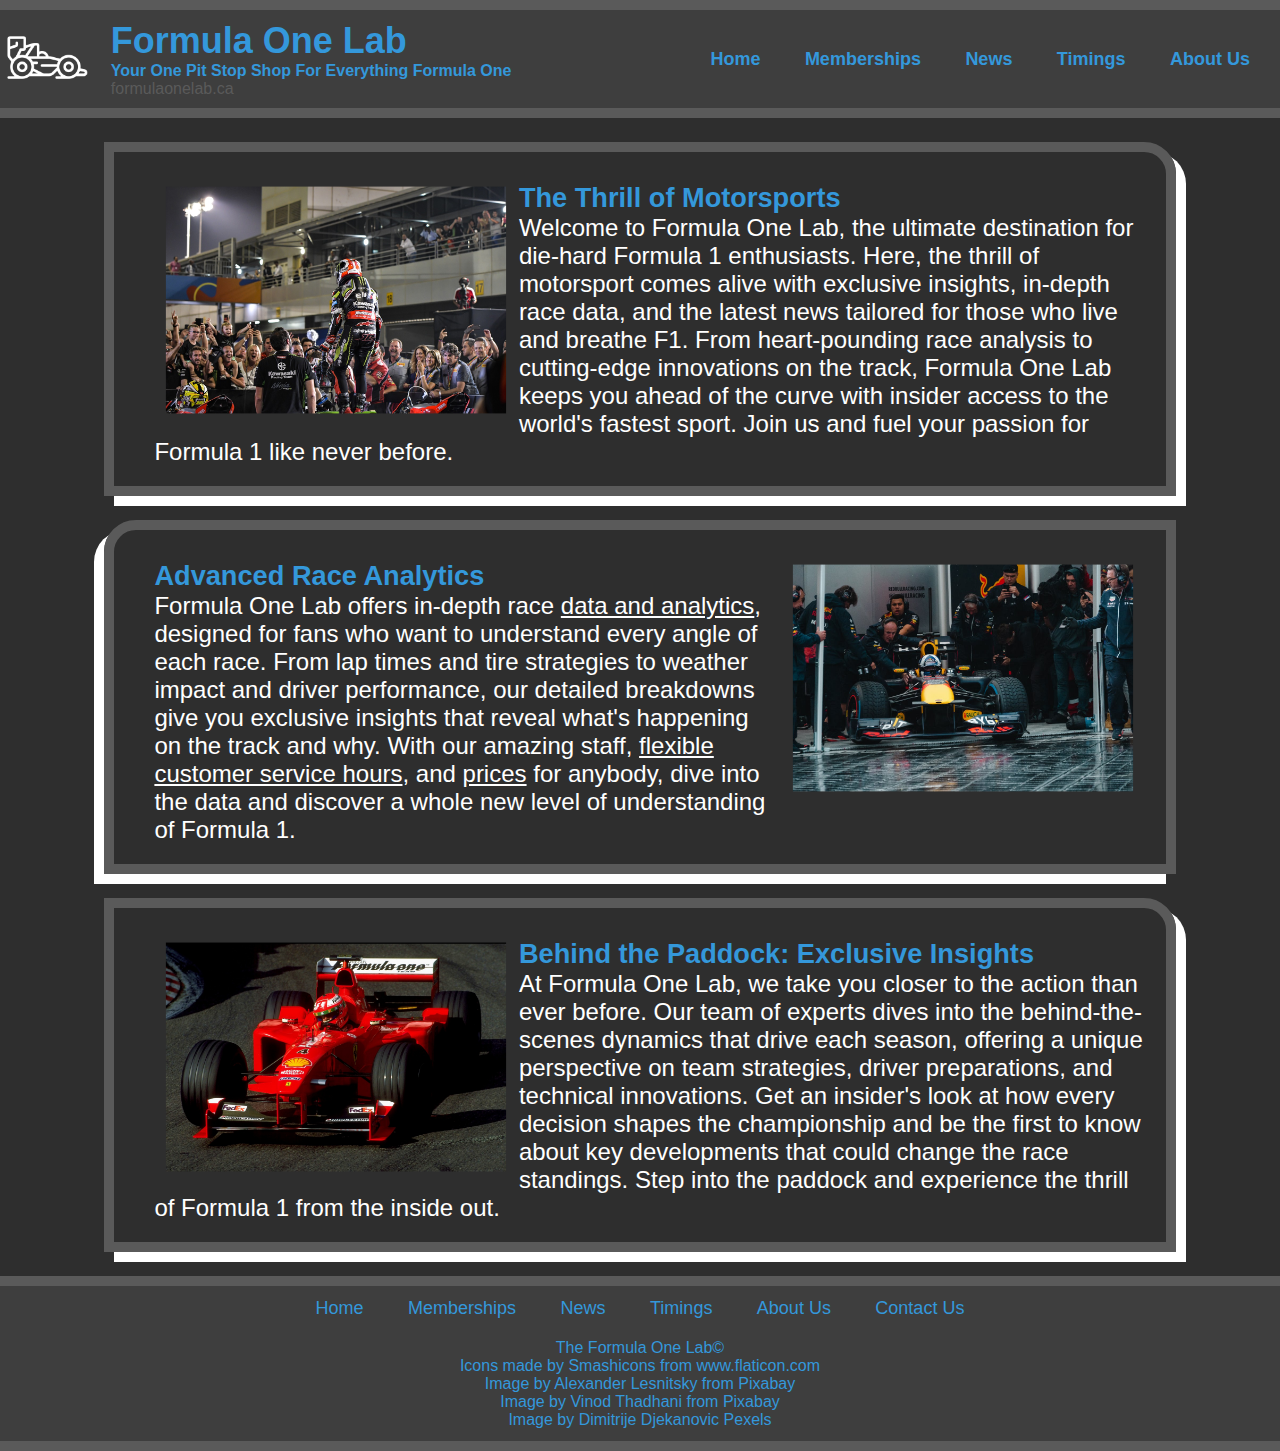
<file: index.html>
<!DOCTYPE html>
<html lang="en">

<head>
    <meta charset="UTF-8">
    <meta name="viewport" content="width=device-width, initial-scale=1.0">
    <title>Formula One Lab Home</title>
    <link rel="stylesheet" href="./styles/style.css">
    <link rel="shortcut icon" href="./images/whiteCar.png" type="image/x-icon">
</head>

<body>

    <div id="topBar">
        <img src="./images/whiteCar.png" alt="Car Logo" class="logo spin">
        <header>
            <div>
                <a href="./index.html">
                    <h1>Formula One Lab</h1>
                </a>
            </div>
            <h2>Your One Pit Stop Shop For Everything Formula One</h2>
            <a href="https://www.godaddy.com/en-ca/domainsearch/find?domainToCheck=formula+one+lab" class="godaddy" target="_blank">formulaonelab.ca</a>
        </header>
        <nav>
            <ul>
                <li><a href="./index.html">Home</a></li>
                <li class="notMobile"><a href="./memberships.html">Memberships</a></li>
                <li><a href="./news.html">News</a></li>
                <li><a href="./timings.html">Timings</a></li>
                <li class="notMobile"><a href="./aboutus.html">About Us</a></li>
            </ul>
        </nav>
    </div>
    <main>
        <section class="card accentBorder">
            <div>
                <div>
                    <img src="./images/celebration.jpg" alt="Celebration after race" class="homeImages">
                    <h3>The Thrill of Motorsports</h3>
                    <p>Welcome to Formula One Lab, the ultimate destination for die-hard Formula 1 enthusiasts. Here,
                        the thrill of motorsport comes alive with exclusive insights, in-depth race data, and the latest
                        news tailored for those who live and breathe F1. From heart-pounding race analysis to
                        cutting-edge innovations on the track, Formula One Lab keeps you ahead of the curve with insider
                        access to the world's fastest sport. Join us and fuel your passion for Formula 1 like never
                        before.</p>
                </div>
            </div>
        </section>
        <section class="card accentBorder">
            <div>

                <div>
                    <img src="./images/paddock.jpg" alt="An F1 pitwall" width="500" class="homeImages">
                    <h3>Advanced Race Analytics</h3>
                    <p>Formula One Lab offers in-depth race <a href="timings.html">data and analytics</a>, designed for
                        fans who want to understand
                        every angle of each race. From lap times and tire strategies to weather impact and driver
                        performance, our detailed breakdowns give you exclusive insights that reveal what's happening on
                        the track and why. With our amazing staff, <a href="aboutus.html">flexible customer service
                            hours</a>, and <a href="memberships.html">prices</a> for anybody, dive into the data and
                        discover a whole new level of understanding of Formula
                        1.</p>
                </div>
            </div>
        </section>
        <section class="card accentBorder">
            <div>

                <div>
                    <img src="./images/ferrari.jpg" alt="Driver getting interviewed" class="homeImages">
                    <h3>Behind the Paddock: Exclusive Insights</h3>
                    <p>At Formula One Lab, we take you closer to the action than ever before. Our team of experts dives
                        into the behind-the-scenes dynamics that drive each season, offering a unique perspective on
                        team strategies, driver preparations, and technical innovations. Get an insider's look at how
                        every decision shapes the championship and be the first to know about key developments that
                        could change the race standings. Step into the paddock and experience the thrill of Formula 1
                        from the inside out.</p>
                </div>
            </div>
        </section>
    </main>

    <div id="bottomBar">
        <footer id="footer">
            <nav>
                <ul>
                    <li><a href="./index.html">Home</a></li>
                    <li><a href="./memberships.html">Memberships</a></li>
                    <li><a href="./news.html">News</a></li>
                    <li><a href="./timings.html">Timings</a></li>
                    <li><a href="./aboutus.html">About Us</a></li>
                    <li><a href="./contactus.html">Contact Us</a></li>
                </ul>
                <div>
                    <p>The Formula One Lab&copy;</p>
                    <p>Icons made by <a href="https://www.flaticon.com/authors/smashicons" title="Smashicons">
                            Smashicons </a> from <a href="https://www.flaticon.com/"
                            title="Flaticon">www.flaticon.com</a></p>
                    <p>Image by <a
                            href="https://pixabay.com/users/alles-2597842/?utm_source=link-attribution&utm_medium=referral&utm_campaign=image&utm_content=5352901">Alexander
                            Lesnitsky</a> from <a
                            href="https://pixabay.com//?utm_source=link-attribution&utm_medium=referral&utm_campaign=image&utm_content=5352901">Pixabay</a>
                    </p>
                    <p>Image by <a
                            href="https://pixabay.com/users/leafwriter-2563007/?utm_source=link-attribution&utm_medium=referral&utm_campaign=image&utm_content=4605294">Vinod
                            Thadhani</a> from <a
                            href="https://pixabay.com//?utm_source=link-attribution&utm_medium=referral&utm_campaign=image&utm_content=4605294">Pixabay</a>
                    </p>
                    <p>Image by <a href="https://www.pexels.com/@djekanovic/">Dimitrije Djekanovic</a> <a href="https://www.pexels.com/photo/racing-team-with-their-racing-car-13857977/">Pexels</a></p>
                </div>
            </nav>

        </footer>
    </div>
</body>

</html>
</file>
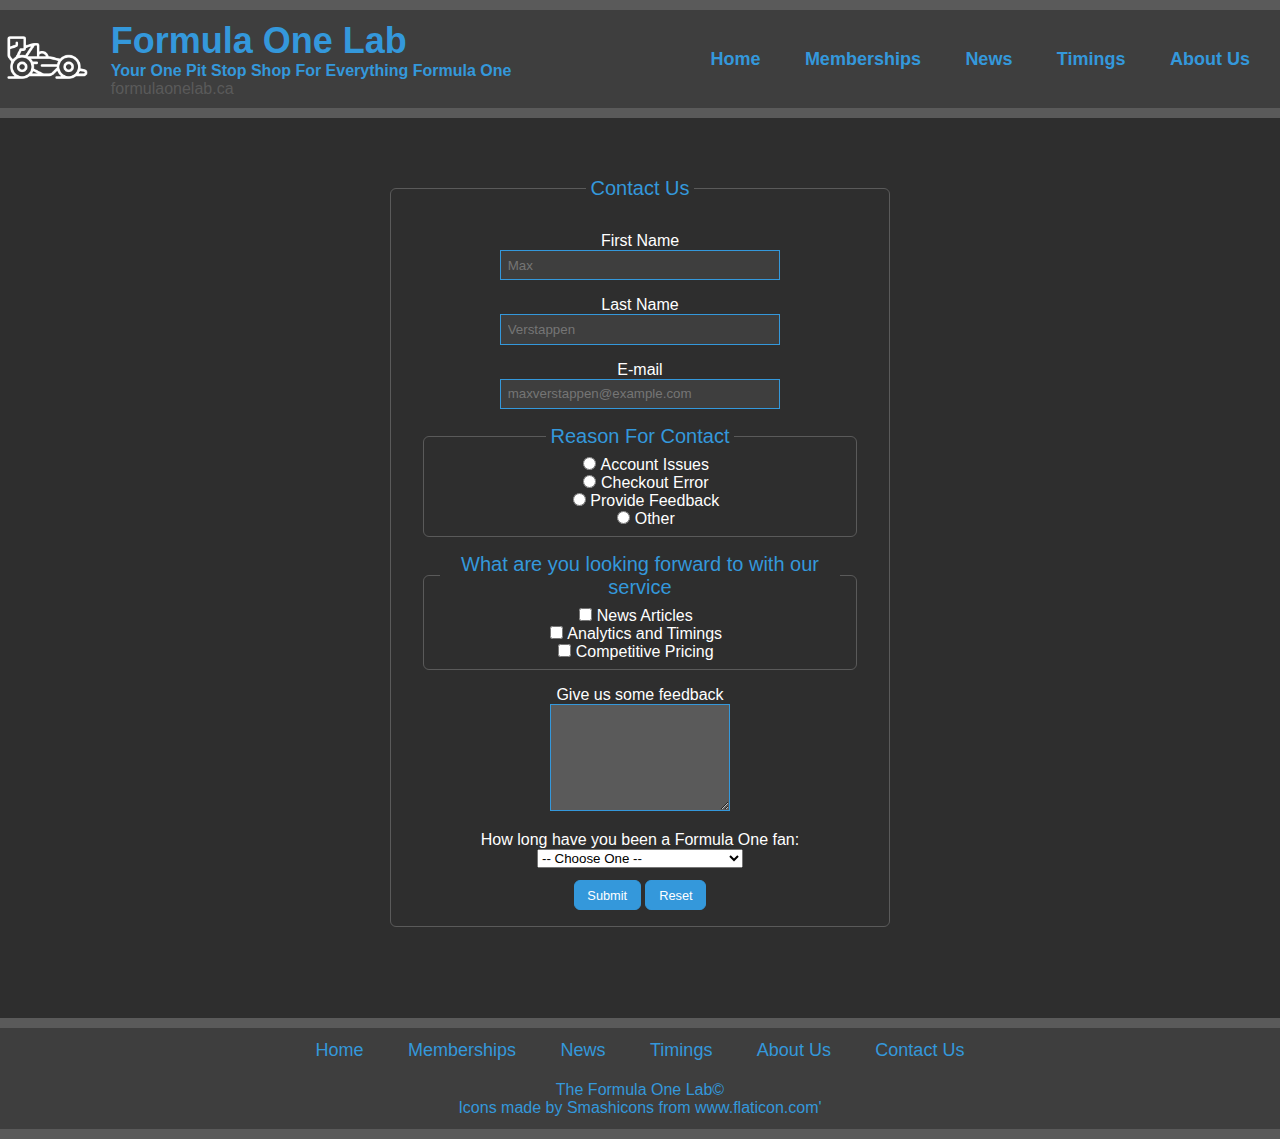
<file: contactus.html>
<!DOCTYPE html>
<html lang="en">

<head>
    <meta charset="UTF-8">
    <meta name="viewport" content="width=device-width, initial-scale=1.0">
    <title>Contact Us</title>
    <link rel="stylesheet" href="./styles/style.css">
    <link rel="shortcut icon" href="./images/whiteCar.png" type="image/x-icon">
</head>

<body>

    <div id="topBar">
        <img src="./images/whiteCar.png" alt="Car Logo" class="logo spin">
        <header>
            <div>
                <a href="./index.html">
                    <h1>Formula One Lab</h1>
                </a>
            </div>
            <h2>Your One Pit Stop Shop For Everything Formula One</h2>
            <a href="https://www.godaddy.com/en-ca/domainsearch/find?domainToCheck=formula+one+lab" class="godaddy" target="_blank">formulaonelab.ca</a>
        </header>
        <nav>
            <ul>
                <li><a href="./index.html">Home</a></li>
                <li class="notMobile"><a href="./memberships.html">Memberships</a></li>
                <li><a href="./news.html">News</a></li>
                <li><a href="./timings.html">Timings</a></li>
                <li class="notMobile"><a href="./aboutus.html">About Us</a></li>
            </ul>
        </nav>
    </div>
    <main>
        <div id="form-grid">
            <form action="#" method="get" id="form">
                <fieldset class="fieldset">
                    <legend>Contact Us</legend>
                    <div>
                        <label for="first-name">First Name</label>
                        <input type="text" id="first-name" name="first-name" placeholder="Max" required>
                    </div>
                    <div>
                        <label for="last-name">Last Name</label>
                        <input type="text" id="last-name" name="last-name" placeholder="Verstappen" required>
                    </div>
                    <div>
                        <label for="email">E-mail</label>
                        <input type="email" id="email" name="email" placeholder="maxverstappen@example.com" required>
                    </div>
                    <fieldset class="field">
                        <legend>Reason For Contact</legend>
                        <div>
                            <input type="radio" name="issue" id="account" value="1">
                            <label for="account">Account Issues</label>
                        </div>
                        <div>
                            <input type="radio" name="issue" id="payment" value="2">
                            <label for="payment">Checkout Error</label>
                        </div>
                        <div>
                            <input type="radio" name="issue" id="provide">
                            <label for="provide">Provide Feedback</label>
                        </div>
                        <div>
                            <input type="radio" name="issue" id="other" value="2">
                            <label for="other">Other</label>
                        </div>
                    </fieldset>
                    <fieldset class="field">
                        <legend>What are you looking forward to with our service</legend>
                        <div>
                            <input type="checkbox" name="service" id="news">
                            <label for="news">News Articles</label>
                        </div>
                        <div>
                            <input type="checkbox" name="service" id="analytics">
                            <label for="analytics">Analytics and Timings</label>
                        </div>
                        <div>
                            <input type="checkbox" name="service" id="pricing">
                            <label for="pricing">Competitive Pricing</label>
                        </div>
                    </fieldset>
                    <div>
                        <label for="feedback">Give us some feedback</label>
                        <textarea name="feedback" id="feedback"></textarea>
                    </div>
                    <div>
                        <label for="duration">How long have you been a Formula One fan: </label>
                        <select name="duration" id="duration">
                            <option value="0">-- Choose One --</option>
                            <option value="1">Less than 6 months</option>
                            <option value="2">Between 6 months and 2 years</option>
                            <option value="3">Between 2 and 10 years</option>
                            <option value="4">All your life</option>
                        </select>
                    </div>
                    <div>
                        <input type="submit">
                        <input type="reset">
                    </div>
                </fieldset>
            </form>
        </div>
    </main>

    <div id="bottomBar">
        <footer id="footer">
            <nav>
                <ul>
                    <li><a href="./index.html">Home</a></li>
                    <li><a href="./memberships.html">Memberships</a></li>
                    <li><a href="./news.html">News</a></li>
                    <li><a href="./timings.html">Timings</a></li>
                    <li><a href="./aboutus.html">About Us</a></li>
                    <li><a href="./contactus.html">Contact Us</a></li>
                </ul>
                <div>
                    <p>The Formula One Lab&copy;</p>

                    <p>Icons made by <a href="https://www.flaticon.com/authors/smashicons" title="Smashicons">
                            Smashicons </a> from <a href="https://www.flaticon.com/"
                            title="Flaticon">www.flaticon.com'</a></p>
                </div>
            </nav>

        </footer>
    </div>
</body>

</html>
</file>
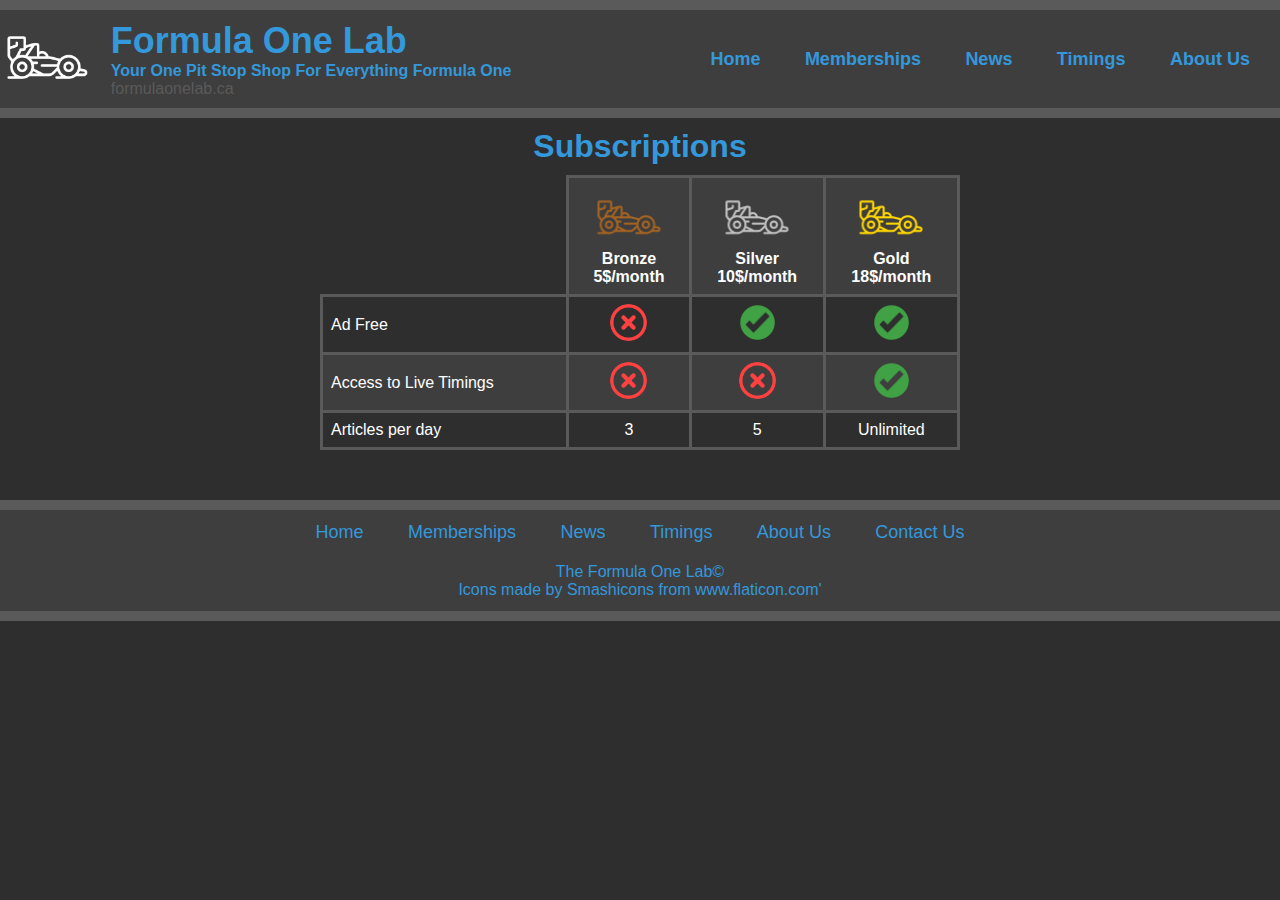
<file: memberships.html>
<!DOCTYPE html>
<html lang="en">

<head>
    <meta charset="UTF-8">
    <meta name="viewport" content="width=device-width, initial-scale=1.0">
    <title>Memberships</title>
    <link rel="stylesheet" href="./styles/style.css">
    <link rel="shortcut icon" href="./images/whiteCar.png" type="image/x-icon">
</head>

<body>

    <div id="topBar">
        <img src="./images/whiteCar.png" alt="Car Logo" class="logo spin">
        <header>

            <div>
                <a href="./index.html">
                    <h1>Formula One Lab</h1>
                </a>
            </div>
            <h2>Your One Pit Stop Shop For Everything Formula One</h2>
            <a href="https://www.godaddy.com/en-ca/domainsearch/find?domainToCheck=formula+one+lab" class="godaddy" target="_blank">formulaonelab.ca</a>
        </header>
        <nav>
            <ul>
                <li><a href="./index.html">Home</a></li>
                <li class="notMobile"><a href="./memberships.html">Memberships</a></li>
                <li><a href="./news.html">News</a></li>
                <li><a href="./timings.html">Timings</a></li>
                <li class="notMobile"><a href="./aboutus.html">About Us</a></li>
            </ul>
        </nav>
    </div>
    <main>
        <div class="table">
        <table class="sub">
            <caption>Subscriptions</caption>
            <thead>
                <tr>
                    <th></th>
                    <th> <img src="./images/bronzeCar.jpeg.png" alt="Bronze Company Logo"
                            width="60"><br>Bronze<br>5$/month</th>
                    <th><img src="./images/silverCar.jpeg.png" alt="Silver Company Logo"
                            width="60"><br>Silver<br>10$/month</th>
                    <th><img src="./images/goldCar.jpeg" alt="Gold Company Logo" width="60"><br>Gold<br>18$/month</th>
                </tr>
            </thead>

            <tr>
                <td>Ad Free</td>
                <td><img src="./images/REDX.jpeg" alt="Not included" width="35"></td>
                <td><img src="./images/checkmark.jpeg" alt="Included" width="35"></td>
                <td><img src="./images/checkmark.jpeg" alt="Included" width="35"></td>
            </tr>
            <tr>
                <td>Access to Live Timings</td>
                <td><img src="./images/RedX.jpeg" alt="Not included" width="35"></td>
                <td><img src="./images/RedX.jpeg" alt="Not included" width="35"></td>
                <td><img src="./images/checkmark.jpeg" alt="Included" width="35"></td>
            </tr>
            <tr>
                <td>Articles per day</td>
                <td>3</td>
                <td>5</td>
                <td>Unlimited</td>
            </tr>

        </table>
    </div>
    </main>

    <div id="bottomBar">
        <footer id="footer">
            <nav>
                <ul>
                    <li><a href="./index.html">Home</a></li>
                    <li><a href="./memberships.html">Memberships</a></li>
                    <li><a href="./news.html">News</a></li>
                    <li><a href="./timings.html">Timings</a></li>
                    <li><a href="./aboutus.html">About Us</a></li>
                    <li><a href="./contactus.html">Contact Us</a></li>
                </ul>
                <div>
                    <p>The Formula One Lab&copy;</p>
                    <p>Icons made by <a href="https://www.flaticon.com/authors/smashicons" title="Smashicons">
                            Smashicons </a> from <a href="https://www.flaticon.com/"
                            title="Flaticon">www.flaticon.com'</a></p>
                </div>
            </nav>

        </footer>
    </div>
</body>

</html>
</file>
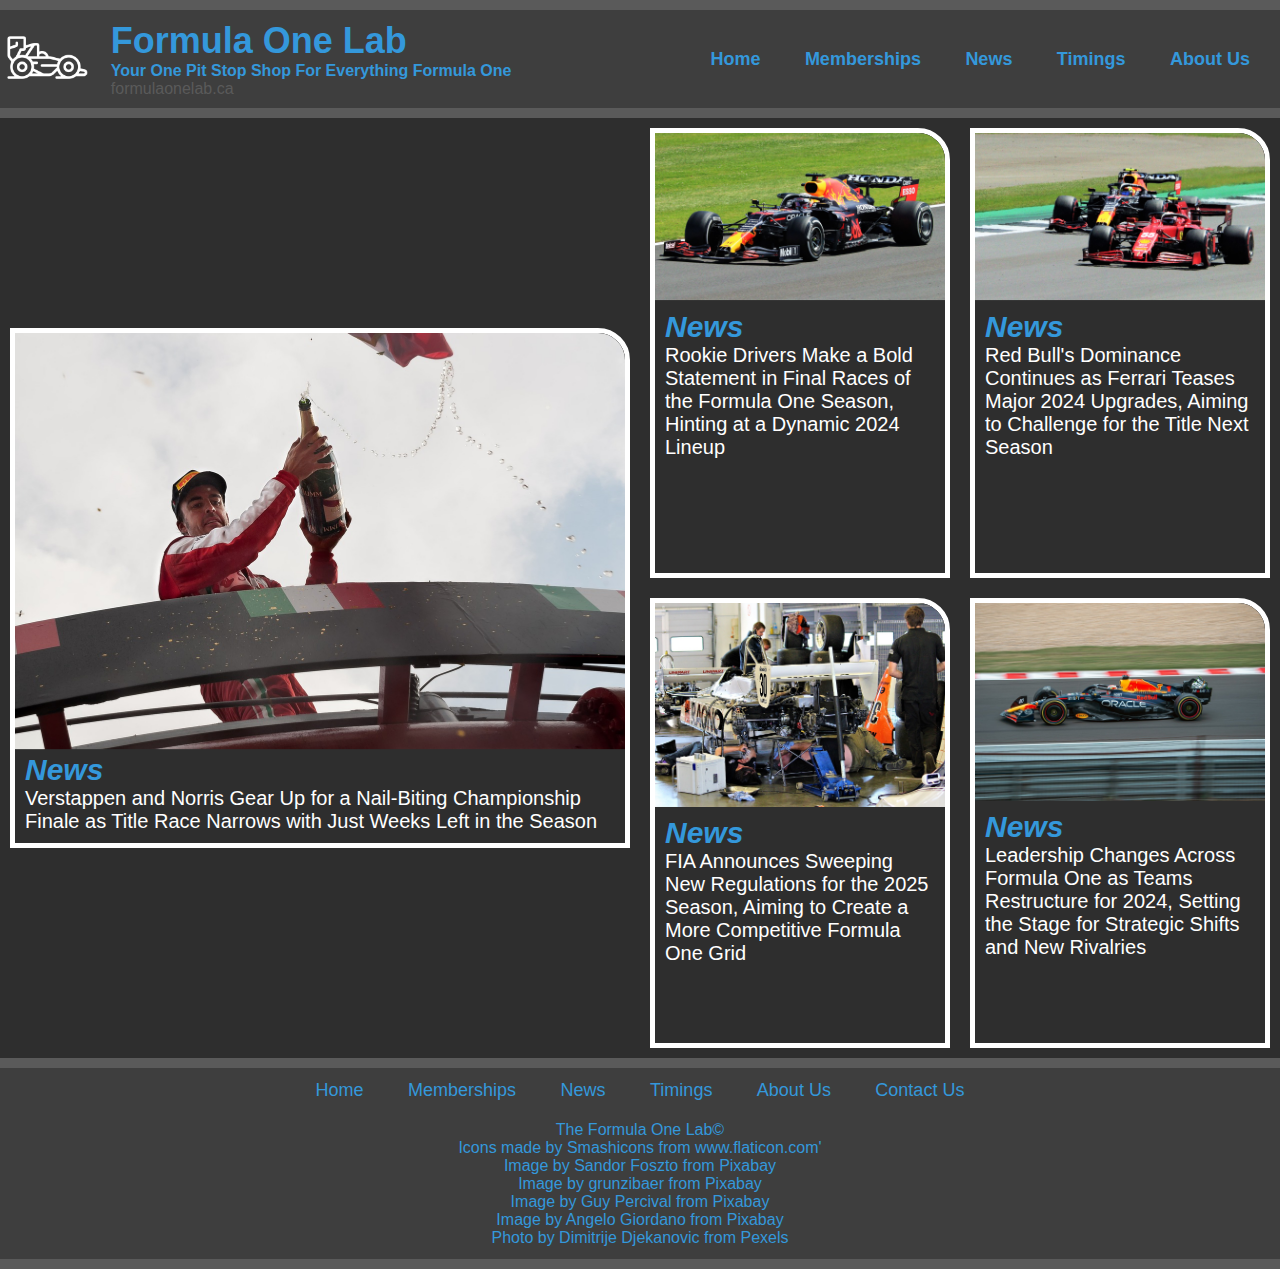
<file: news.html>
<!DOCTYPE html>
<html lang="en">

<head>
    <meta charset="UTF-8">
    <meta name="viewport" content="width=device-width, initial-scale=1.0">
    <title>News</title>
    <link rel="stylesheet" href="./styles/style.css">
    <link rel="shortcut icon" href="./images/whiteCar.png" type="image/x-icon">
</head>

<body>

    <div id="topBar">
        <img src="./images/whiteCar.png" alt="Car Logo" class="logo spin">
        <header>
            <div>
                <a href="./index.html">
                    <h1>Formula One Lab</h1>
                </a>
            </div>
            <h2>Your One Pit Stop Shop For Everything Formula One</h2>
            <a href="https://www.godaddy.com/en-ca/domainsearch/find?domainToCheck=formula+one+lab" class="godaddy" target="_blank">formulaonelab.ca</a>
        </header>
        <nav>
            <ul>
                <li><a href="./index.html">Home</a></li>
                <li class="notMobile"><a href="./memberships.html">Memberships</a></li>
                <li><a href="./news.html">News</a></li>
                <li><a href="./timings.html">Timings</a></li>
                <li class="notMobile"><a href="./aboutus.html">About Us</a></li>
            </ul>
        </nav>
    </div>
    <main class="newspaper">
        <div class="news primaryNews">
            <div><img src="./images/alonso.jpg" width="800" alt="Image of the driver's trophy"></div>
            <div id="item1">
                <h3>News</h3>
                <p>Verstappen and Norris Gear Up for a Nail-Biting Championship Finale as Title Race Narrows
                    with Just Weeks Left in the Season</p>
            </div>
        </div>
        <div class="news">
            <div><img src="./images/max-verstappen.jpg" width="350"
                    alt="Image of a rookie in his car, with the crowed behind him"></div>
            <div id="item2">
                <h3>News</h3>
                <p>Rookie Drivers Make a Bold Statement in Final Races of the Formula One Season, Hinting at a Dynamic
                    2024 Lineup</p>
            </div>
        </div>
        <div class="news">
            <div><img src="./images/sergio-perez.jpg" width="350"
                    alt="Image of a Redbull and a Ferrari racing close in a corner"></div>
            <div id="item3">
                <h3>News</h3>
                <p>Red Bull's Dominance Continues as Ferrari Teases Major 2024 Upgrades, Aiming to Challenge for the
                    Title Next Season</p>
            </div>
        </div>
        <div class="news">
            <div><img src="./images/workshop.jpg" width="350" alt="A concept car model with blueprints"></div>
            <div id="item4">
                <h3>News</h3>
                <p>FIA Announces Sweeping New Regulations for the 2025 Season, Aiming to Create a More Competitive
                    Formula One Grid</p>
            </div>
        </div>
        <div class="news">
            <div><img src="./images/red-bull.jpg" alt="Workers Having a Conversation" width="350"></div>
            <div id="item5">
                <h3>News</h3>
                <p>Leadership Changes Across Formula One as Teams Restructure for 2024, Setting the Stage for Strategic
                    Shifts and New Rivalries</p>
            </div>
        </div>
    </main>

    <div id="bottomBar">
        <footer id="footer">
            <nav>
                <ul>
                    <li><a href="./index.html">Home</a></li>
                    <li><a href="./memberships.html">Memberships</a></li>
                    <li><a href="./news.html">News</a></li>
                    <li><a href="./timings.html">Timings</a></li>
                    <li><a href="./aboutus.html">About Us</a></li>
                    <li><a href="./contactus.html">Contact Us</a></li>
                </ul>
                <div>
                    <p>The Formula One Lab&copy;</p>
                    <p>Icons made by <a href="https://www.flaticon.com/authors/smashicons" title="Smashicons">
                            Smashicons </a> from <a href="https://www.flaticon.com/"
                            title="Flaticon">www.flaticon.com'</a></p>
                    <p>Image by <a
                            href="https://pixabay.com/users/photoshoot4you-29905057/?utm_source=link-attribution&utm_medium=referral&utm_campaign=image&utm_content=8143008">Sandor
                            Foszto</a> from <a
                            href="https://pixabay.com//?utm_source=link-attribution&utm_medium=referral&utm_campaign=image&utm_content=8143008">Pixabay</a>
                    </p>
                    <p>Image by <a
                            href="https://pixabay.com/users/grunzibaer-6260337/?utm_source=link-attribution&utm_medium=referral&utm_campaign=image&utm_content=4531037">grunzibaer</a>
                        from <a
                            href="https://pixabay.com//?utm_source=link-attribution&utm_medium=referral&utm_campaign=image&utm_content=4531037">Pixabay</a>
                    </p>
                    <p>Image by <a
                            href="https://pixabay.com/users/randomwinner-2195628/?utm_source=link-attribution&utm_medium=referral&utm_campaign=image&utm_content=6633997">Guy
                            Percival</a> from <a
                            href="https://pixabay.com//?utm_source=link-attribution&utm_medium=referral&utm_campaign=image&utm_content=6633997">Pixabay</a>
                    </p>
                    <p>Image by <a
                            href="https://pixabay.com/users/angelo_giordano-753934/?utm_source=link-attribution&utm_medium=referral&utm_campaign=image&utm_content=630145">Angelo
                            Giordano</a> from <a
                            href="https://pixabay.com//?utm_source=link-attribution&utm_medium=referral&utm_campaign=image&utm_content=630145">Pixabay</a>
                    </p>
                    <p>Photo by <a href="https://www.pexels.com/@djekanovic/">Dimitrije Djekanovic</a> from <a
                            href="https://www.pexels.com/photo/racing-team-with-their-racing-car-13857977/">Pexels</a>
                    </p>
                </div>
            </nav>
        </footer>
    </div>
</body>

</html>
</file>
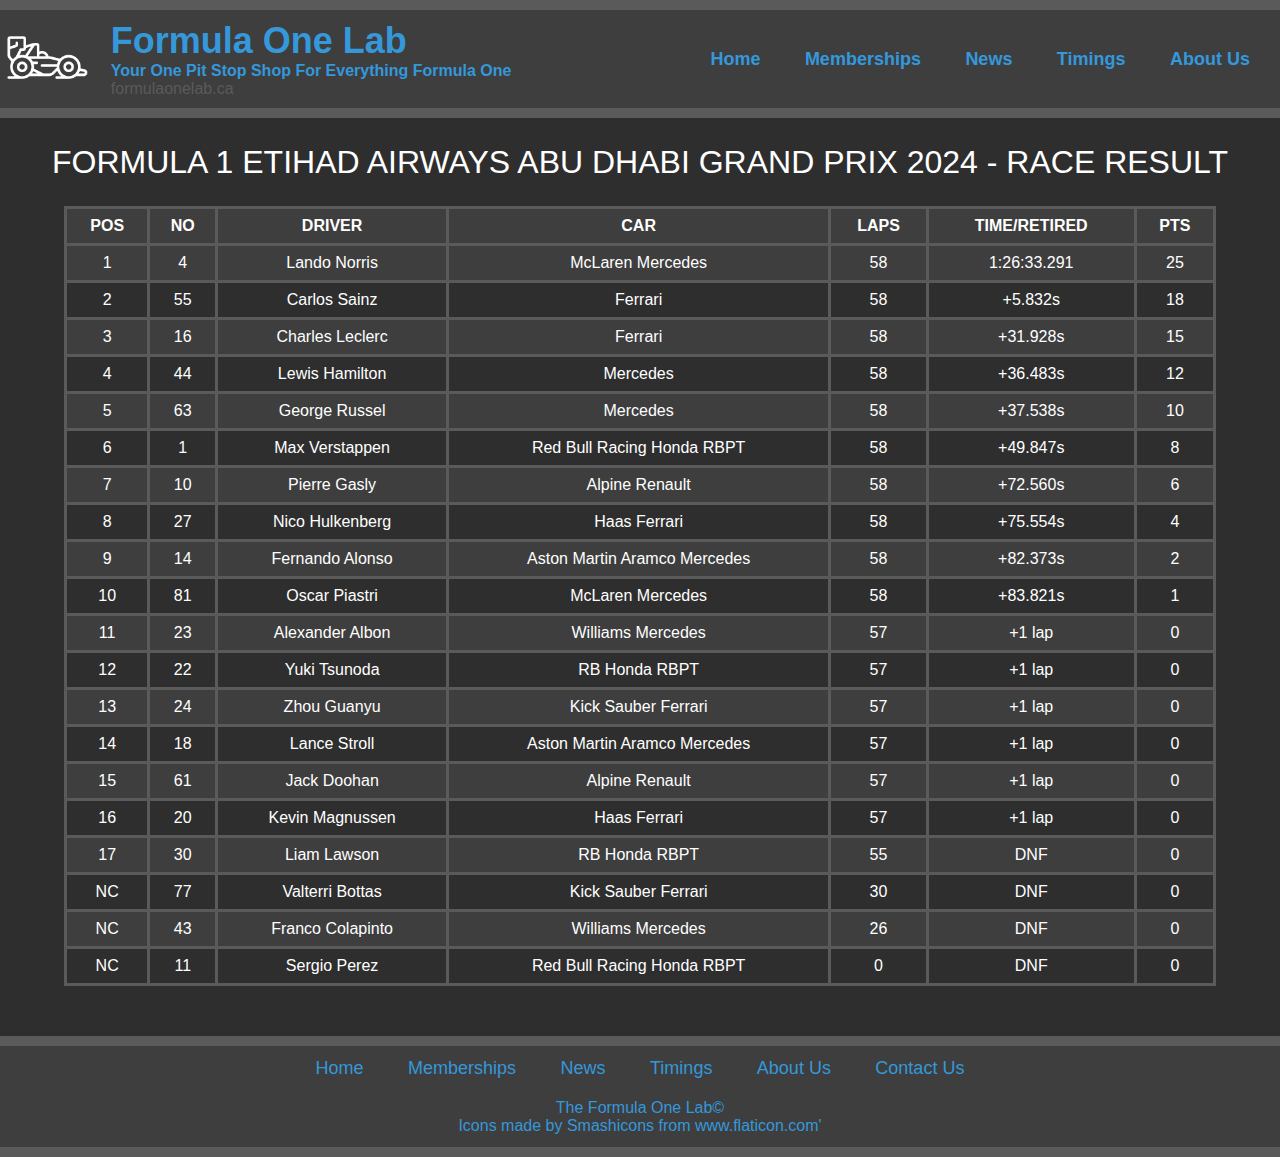
<file: timings.html>
<!DOCTYPE html>
<html lang="en">

<head>
    <meta charset="UTF-8">
    <meta name="viewport" content="width=device-width, initial-scale=1.0">
    <title>Timings</title>
    <link rel="stylesheet" href="./styles/style.css">
    <link rel="shortcut icon" href="./images/whiteCar.png" type="image/x-icon">
</head>

<body>

    <div id="topBar">
        <img src="./images/whiteCar.png" alt="Car Logo" class="logo spin">
        <header>

            <div>
                <a href="./index.html">
                    <h1>Formula One Lab</h1>
                </a>
            </div>
            <h2>Your One Pit Stop Shop For Everything Formula One</h2>
            <a href="https://www.godaddy.com/en-ca/domainsearch/find?domainToCheck=formula+one+lab" class="godaddy" target="_blank">formulaonelab.ca</a>
        </header>
        <nav>
            <ul>
                <li><a href="./index.html">Home</a></li>
                <li class="notMobile"><a href="./memberships.html">Memberships</a></li>
                <li><a href="./news.html">News</a></li>
                <li><a href="./timings.html">Timings</a></li>
                <li class="notMobile"><a href="./aboutus.html">About Us</a></li>
            </ul>
        </nav>
    </div>
    <main>
        <p id="title">FORMULA 1 ETIHAD AIRWAYS ABU DHABI GRAND PRIX 2024 - RACE RESULT</p>
        <table id="timings-table">
            <tr>
                <th>POS</th>
                <th>NO</th> 
                <th>DRIVER</th>
                <th>CAR</th>
                <th>LAPS</th>
                <th>TIME/RETIRED</th>
                <th>PTS</th>
            </tr>
            <tr>
                <td>1</td>
                <td>4</td>
                <td>Lando Norris</td>
                <td>McLaren Mercedes</td>
                <td>58</td>
                <td>1:26:33.291</td>
                <td>25</td>
            </tr>
            <tr>
                <td>2</td>
                <td>55</td>
                <td>Carlos Sainz</td>
                <td>Ferrari</td>
                <td>58</td>
                <td>+5.832s</td>
                <td>18</td>
            </tr>
            <tr>
                <td>3</td>
                <td>16</td>
                <td>Charles Leclerc</td>
                <td>Ferrari</td>
                <td>58</td>
                <td>+31.928s</td>
                <td>15</td>
            </tr>
            <tr>
                <td>4</td>
                <td>44</td>
                <td>Lewis Hamilton</td>
                <td>Mercedes</td>
                <td>58</td>
                <td>+36.483s</td>
                <td>12</td>
            </tr>
            <tr>
                <td>5</td>
                <td>63</td>
                <td>George Russel</td>
                <td>Mercedes</td>
                <td>58</td>
                <td>+37.538s</td>
                <td>10</td>
            </tr>
            <tr>
                <td>6</td>
                <td>1</td>
                <td>Max Verstappen</td>
                <td>Red Bull Racing Honda RBPT</td>
                <td>58</td>
                <td>+49.847s</td>
                <td>8</td>
            </tr>
            <tr>
                <td>7</td>
                <td>10</td>
                <td>Pierre Gasly</td>
                <td>Alpine Renault</td>
                <td>58</td>
                <td>+72.560s</td>
                <td>6</td>
            </tr>
            <tr>
                <td>8</td>
                <td>27</td>
                <td>Nico Hulkenberg</td>
                <td>Haas Ferrari</td>
                <td>58</td>
                <td>+75.554s</td>
                <td>4</td>
            </tr>
            <tr>
                <td>9</td>
                <td>14</td>
                <td>Fernando Alonso</td>
                <td>Aston Martin Aramco Mercedes</td>
                <td>58</td>
                <td>+82.373s</td>
                <td>2</td>
            </tr>
            <tr>
                <td>10</td>
                <td>81</td>
                <td>Oscar Piastri</td>
                <td>McLaren Mercedes</td>
                <td>58</td>
                <td>+83.821s</td>
                <td>1</td>
            </tr>
            <tr>
                <td>11</td>
                <td>23</td>
                <td>Alexander Albon</td>
                <td>Williams Mercedes</td>
                <td>57</td>
                <td>+1 lap</td>
                <td>0</td>
            </tr>
            <tr>
                <td>12</td>
                <td>22</td>
                <td>Yuki Tsunoda</td>
                <td>RB Honda RBPT</td>
                <td>57</td>
                <td>+1 lap</td>
                <td>0</td>
            </tr>
            <tr>
                <td>13</td>
                <td>24</td>
                <td>Zhou Guanyu</td>
                <td>Kick Sauber Ferrari</td>
                <td>57</td>
                <td>+1 lap</td>
                <td>0</td>
            </tr>
            <tr>
                <td>14</td>
                <td>18</td>
                <td>Lance Stroll</td>
                <td>Aston Martin Aramco Mercedes</td>
                <td>57</td>
                <td>+1 lap</td>
                <td>0</td>
            </tr>
            <tr>
                <td>15</td>
                <td>61</td>
                <td>Jack Doohan</td>
                <td>Alpine Renault</td>
                <td>57</td>
                <td>+1 lap</td>
                <td>0</td>
            </tr>
            <tr>
                <td>16</td>
                <td>20</td>
                <td>Kevin Magnussen</td>
                <td>Haas Ferrari</td>
                <td>57</td>
                <td>+1 lap</td>
                <td>0</td>
            </tr>
            <tr>
                <td>17</td>
                <td>30</td>
                <td>Liam Lawson</td>
                <td>RB Honda RBPT</td>
                <td>55</td>
                <td>DNF</td>
                <td>0</td>
                
            </tr>
            <tr>
                <td>NC</td>
                <td>77</td>
                <td>Valterri Bottas</td>
                <td>Kick Sauber Ferrari</td>
                <td>30</td>
                <td>DNF</td>
                <td>0</td>
            </tr>
            <tr>
                <td>NC</td>
                <td>43</td>
                <td>Franco Colapinto</td>
                <td>Williams Mercedes</td>
                <td>26</td>
                <td>DNF</td>
                <td>0</td>
            </tr>
            <tr>
                <td>NC</td>
                <td>11</td>
                <td>Sergio Perez</td>
                <td>Red Bull Racing Honda RBPT</td>
                <td>0</td>
                <td>DNF</td>
                <td>0</td>
            </tr>
        </table>
    </main>

    <div id="bottomBar">
        <footer id="footer">
            <nav>
                <ul>
                    <li><a href="./index.html">Home</a></li>
                    <li><a href="./memberships.html">Memberships</a></li>
                    <li><a href="./news.html">News</a></li>
                    <li><a href="./timings.html">Timings</a></li>
                    <li><a href="./aboutus.html">About Us</a></li>
                    <li><a href="./contactus.html">Contact Us</a></li>
                </ul>
                <div>
                    <p>The Formula One Lab&copy;</p>
                    <p>Icons made by <a href="https://www.flaticon.com/authors/smashicons" title="Smashicons">
                            Smashicons </a> from <a href="https://www.flaticon.com/"
                            title="Flaticon">www.flaticon.com'</a></p>
                </div>
            </nav>

        </footer>
    </div>
</body>

</html>
</file>
<file: styles/style.css>
* {
  box-sizing: border-box;
  padding: 0;
  margin: 0;
  font-family: "Gill Sans", "Gill Sans MT", Calibri, "Trebuchet MS", sans-serif;
}

/*Advanced CSS*/
:root {
  --primary: #2e2e2e;
  --dark: #5a5a5a;
  --background: #3e3e3e;
  --mainBorderThickness: 10px solid;
  --text: #fff;
  --accent: #3498db;
  --hover: #ffc0cb;
}

body {
  margin: 0;
  background-color: var(--primary);
  color: var(--text);
}

a {
  text-decoration: none;
}

nav ul li {
  list-style-type: none;

  a {
    margin: 20px;
    text-decoration: none;
    padding: 0px;
  }
}

header {
  padding-inline-end: 20px;
}
/*Advanced CSS*/
#topBar {
  background-color: var(--background);
  border-block: var(--mainBorderThickness) var(--dark);
  color: var(--accent);
  padding: 10px;
  display: flex;
  align-items: center;
  justify-content: space-around;

  li {
    font-size: clamp(10px, 4vw, 18px);
    /*Advanced CSS*/

    font-weight: bold;
  }

  h1 {
    margin-block-end: 0;
    font-size: clamp(18px, 4vw, 36px);
    inline-size: 100%;
    margin: 0;
    inline-size: max-content;
  }

  h2 {
    font-size: clamp(8px, 7vw, 16px);
    text-transform: none;
    margin: 0;
    inline-size: max-content;
  }

  footer a {
    font-weight: 400;
  }

  nav {
    margin-inline-start: auto;
  }

  a {
    color: var(--accent);
  }
  .godaddy {
    color: var(--dark);
    display: none;
  }
}

#bottomBar {
  background-color: var(--background);
  border-block: var(--mainBorderThickness) var(--dark);
  color: var(--accent);
  padding: 10px;
  display: flex;
  align-items: center;
  justify-content: space-around;

  li {
    font-size: clamp(10px, 4vw, 18px);
    /*Advanced CSS*/

    font-weight: bold;
  }

  h1 {
    margin-block-end: 0;
    font-size: clamp(18px, 4vw, 36px);
    inline-size: 100%;
    margin: 0;
    inline-size: max-content;
  }

  h2 {
    font-size: clamp(8px, 7vw, 16px);
    text-transform: none;
    margin: 0;
    inline-size: max-content;
  }

  footer a {
    font-weight: 400;
  }

  nav {
    margin-inline-start: auto;
  }

  a {
    color: var(--accent);
  }
}
#footer {
  inline-size: 100%;
  left: 0;
  bottom: 0;
}
footer {
  nav {
    inline-size: 100%;
    text-align: center;
    padding: 2px 0px;
  }

  div {
    padding-block-start: 20px;
  }
}
.logo {
  max-inline-size: 8%;
  max-block-size: 100%;
  display: none;
  padding-inline-end: 25px;
}
.notMobile,
.logo,
h2 {
  display: none;
}

.card > div {
  border-inline-start: var(--mainBorderThickness) var(--secondaryLight);
  block-size: 100%;
}
.card > div:is(:first-child, :last-child) {
  padding-inline-start: 20px;
}

.card {
  flex-wrap: wrap;
  justify-content: space-between;
  container-type: inline-size;
  container-name: card;

  img {
    inline-size: 100%;
    max-block-size: 300px;
  }

  h3 {
    padding-block-start: 10px;
  }
}

.accentBorder {
  border: var(--mainBorderThickness) var(--dark);
  box-shadow: 10px 10px 0px 0px var(--text);
  padding: 20px;
  border-top-right-radius: 2em;

  p {
    font-size: 1.5em;
  }

  h3 {
    color: var(--accent);
    font-size: 1.7em;
  }
  a {
    text-decoration: underline;
    color: var(--text);
  }
  a:hover {
    color: var(--hover);
  }
}
section {
  margin-inline: 10px;
  margin-block: 1.5em;
}

.spin {
  transition: all 5s;
}

/*Advanced CSS, click on the logo for easter egg*/
.spin:active {
  transform: translateX(10000px);
  /*Advanced CSS*/
}

section p {
  font-size: 20px;
}

table {
  inline-size: 50%;
  border-collapse: collapse;
  position: relative;
  margin: auto;
  margin-block-end: 50px;
}
#title {
  text-align: center;
  font-size: 2em;
  padding: 2vi;
}
#timings-table {
  inline-size: 90%;
}

th,
td {
  padding: 8px;
  text-align: start;
  border: 3px solid var(--dark);
  text-align: center;
}

th {
  background-color: var(--background);
}

caption {
  font-size: 1.2em;
  font-weight: bold;
  padding: 10px;
}

/*Advanced CSS*/
.newspaper {
  display: grid;
  grid-template-columns: repeat(2, 1fr);
  grid-template-rows: repeat(2, 1fr);
  inline-size: 100%;
  div {
    background-color: var(--primary);
  }
}

.primaryNews {
  grid-column: 1 / span 2;
  grid-row: 1 / span 2;
}

#item2 {
  grid-column: 3;
  grid-row: 1;
}

#item3 {
  grid-column: 4;
  grid-row: 1;
}

#item4 {
  grid-column: 3;
  grid-row: 2;
}

#item5 {
  grid-column: 4;
  grid-row: 2;
}

.news {
  border: 5px solid var(--text);
  overflow: hidden;
  border-top-right-radius: 2em;
  margin: 10px;
  align-self: center;
  transition: all 0s;
  box-shadow: 0px 0px 0 0 var(--accent);
  min-block-size: 450px;
}

.news img,
.news div:nth-of-type(2) {
  transition: all 1s;
}

img {
  transform: scale(1.05);
}

.news div:nth-of-type(even) {
  padding: 10px;
}

.news h3 {
  font-size: 30px;
  color: var(--accent);
  font-weight: bold;
  font-style: italic;
}

.news p {
  font-size: 20px;
}

.news img {
  inline-size: 100%;
  block-size: 100%;
}
.table{
  overflow-x: auto;
}
.sub th:nth-of-type(1) {
  border: none;
  background-color: transparent;
}

.sub td:nth-of-type(1) {
  text-align: start;
}

.sub caption {
  font-size: 2em;
  color: var(--accent);
}

.hours caption {
  font-size: 2em;
  color: var(--accent);
}
.hours {
  inline-size: 80%;
}

tr:nth-of-type(even) {
  background-color: var(--background);
}
#topBar h1,
h2 {
  padding: 15px;
}
#timings-table th:nth-of-type(2),
#timings-table th:nth-of-type(4),
#timings-table th:nth-of-type(5),
#timings-table td:nth-of-type(2),
#timings-table td:nth-of-type(4),
#timings-table td:nth-of-type(5) {
  display: none;
}
/*Advanced CSS*/
@container card (min-width: 700px) {
  .card img {
    inline-size: calc(40cqi - 40px);
    /*Advanced CSS*/
  }

  .card > div {
    display: flex;
    flex-direction: row;
    gap: 20px;
  }

  .card:nth-of-type(even) img {
    order: 2;
  }

  .card h2 {
    margin-block-start: 0;
  }
}

@media all and (min-width: 768px) {
  .reviews {
    grid-template-columns: repeat(2, 1fr) !important;
  }
  .godaddy {
    display: inline !important;
  }
  .team {
    grid-template-columns: repeat(2, 1fr) !important;
    margin: 2em;
    p {
      inline-size: 75%;
      font-size: 1.1em !important;
    }
    img {
      inline-size: 50%;
      block-size: auto;
    }
  }
  .testimonial {
    display: grid;
    grid-template-columns: repeat(2, 1fr) !important;
    grid-template-rows: repeat(1, 1fr) !important;
    gap: 0;
    video {
      grid-column-start: 2 !important;
      grid-column-end: 2 !important;
      justify-self: start !important;
      padding-inline-start: 10px;
    }
    div {
      justify-self: end !important;
      align-self: center;
      h6 {
        color: var(--dark);
      }
    }
  }

  .hours {
    inline-size: 50%;
  }
  #timings-table th:nth-of-type(2),
  #timings-table th:nth-of-type(4),
  #timings-table th:nth-of-type(5),
  #timings-table td:nth-of-type(2),
  #timings-table td:nth-of-type(4),
  #timings-table td:nth-of-type(5) {
    display: table-cell;
  }
  .notMobile {
    display: inline;
  }

  .logo,
  ul,
  h2 {
    display: block;
  }

  .logo {
    display: block;
  }

  nav ul li {
    display: inline;
  }

  section:nth-of-type(even) {
    box-shadow: -10px 10px 0px 0px var(--text);
    border-top-left-radius: 2em;
    border-top-right-radius: 0;
  }

  section {
    margin-inline: calc(130px - 2vi);
    margin-block: 1.5em;
  }

  footer a {
    font-weight: normal;
  }

  #topBar li a:hover {
    color: var(--hover);
    transform: translateY(2px);
  }

  #bottomBar a:hover {
    color: var(--hover);
    transform: translateY(2px);
  }

  .news:hover img {
    transform: scale(1.2);
  }

  .news:hover div:nth-of-type(2) {
    transform: translateY(-10px);
  }

  .news:hover {
    box-shadow: 4px 4px 0px 0px var(--accent);
  }
  #topBar div:hover {
    color: var(--accent);
  }
  #topBar h1,
  h2 {
    padding: 0;
  }
  .not-Mobile {
    display: inline-block !important;
  }
}

@media all and (min-width: 900px) {
  .newspaper {
    display: grid;
    grid-template-columns: repeat(4, 1fr);
    grid-template-rows: repeat(2, 1fr);
    inline-size: 100%;
  }
}

/*Float Images*/
@media all and (min-width: 1000px) {
  .team {
    grid-template-columns: repeat(4, 1fr) !important;
    margin: 2em;
    p {
      inline-size: 75%;
      font-size: 1.1em !important;
    }
    img {
      inline-size: 50%;
      block-size: auto;
    }
  }
  .homeImages {
    float: left;
    padding: 20px;
    block-size: auto;
    max-inline-size: 500px;
  }

  .card:nth-of-type(even) img {
    float: right;
  }
}
#form-grid {
  display: grid;
  justify-content: center;
  align-items: center;
  min-block-size: 100vh;
  padding: 0;
  margin: 0;
}
#form {
  margin-block-end: 2em;
  inline-size: 100%;
  max-inline-size: 600px;
  text-align: center;
  padding: 0em;
  padding-inline-end: 0;
  textarea {
    background-color: var(--dark);
  }
  label {
    display: block;
    margin-block-start: 1em;
  }
  input {
    padding: 0.5em;
    border: solid 1px var(--accent);
    background-color: var(--background);
    color: var(--text);
  }
  .fieldset {
    margin: 0 0;
    padding: 1em 2em;
    border: 1px solid var(--dark);
    border-radius: 6px;
    inline-size: 100%;
    max-inline-size: 500px;
  }
  legend {
    font-size: 1.25em;
    padding: 0 0.25em;
    color: var(--accent);
  }
  .field {
    margin: 0;
    padding: 0.5em 1em;
    margin-block-start: 1em;
    border: solid 1px var(--dark);
    border-radius: 6px;
    min-inline-size: 200px;
    label {
      display: inline-block;
      padding-block-start: 0.5em;
      margin-block-start: 0;
      margin-inline-end: 0.5em;
    }
    legend {
      margin-block-end: 0;
    }
  }
    

  input[type="email"],
  input[type="text"] {
    
    inline-size: 21em;
  }
  textarea {
    min-block-size: 8em;
    min-inline-size: 40%;
    padding: 0.5em;
    border: solid 1px var(--accent);
    color: var(--text);
  }
  input[type="checkbox"] + label,
  input[type="radio"] + label {
    display: inline-block;
    padding-block-start: 0;
    margin-block-start: 0;
  }
  input[type="radio"] {
    margin-inline-start: 1.5em;
    margin-inline-end: 0;
  }
  input[type="submit"],
  input[type="reset"] {
    padding: 0.5em 1em;
    border-radius: 6px;
    background-color: var(--accent);
    color: var(--text);
    font-size: 0.8em;
    margin-block-start: 1em;
  }
}

.team {
  display: grid;
  grid-template-columns: repeat(2, 1fr);
  inline-size: 100%;
  gap: 25px;
  margin: 2em;
  h2 {
    padding-block-start: 10px;
    inline-size: 50%;
    display: inline-block;
    font-size: 1.3em;
    padding: 10px 0 0 0;
  }
  p {
    padding-block-start: 0.1em;
    inline-size: 50%;
    font-size: 0.9em;
  }
  .cuties {
    justify-self: end;
    inline-size: 50%;
    block-size: auto;
  }
  .not-Mobile {
    display: none;
    
  }
}
.testimonial {
  display: grid;
  grid-template-columns: repeat(1, 1fr);
  grid-template-rows: repeat(1, 1fr);
  gap: 0;
  video {
    grid-column-start: 1;
    grid-column-end: 1;
    justify-self: center;
    align-self: center;
  }
  div {
    justify-self: center;
    align-self: center;
    h6 {
      color: var(--dark);
    }
  }
}
.reviews {
  display: grid;
  grid-template-columns: repeat(1, 1fr);
  gap: 35px;
  h3 {
    padding-block-end: 10px;
  }
  div p {
    text-shadow: -1px -1px 5px var(--text), 1px 1px 5px var(--text);
    text-shadow: 0 0 10px var(--accent), 0 0 20px var(--accent),
      0 0 40px var(--accent), 0 0 60px var(--accent), 0 0 80px var(--accent);
  }
}

@keyframes loadRow {
  from {
    opacity: 0;
    transform: translateY(20px);
  }
  to {
    opacity: 1;
    transform: translateY(0);
  }
}
#timings-table {
  tr:nth-child(1) td {
    animation: loadRow 0.5s ease-in-out forwards;
    animation-delay: 0.2s;
  }

  tr:nth-child(2) td {
    animation: loadRow 0.5s ease-in-out forwards;
    animation-delay: 0.4s;
  }

  tr:nth-child(3) td {
    animation: loadRow 0.5s ease-in-out forwards;
    animation-delay: 0.6s;
  }

  tr:nth-child(4) td {
    animation: loadRow 0.5s ease-in-out forwards;
    animation-delay: 0.8s;
  }
  tr:nth-child(5) td {
    animation: loadRow 0.5s ease-in-out forwards;
    animation-delay: 1s;
  }

  tr:nth-child(6) td {
    animation: loadRow 0.5s ease-in-out forwards;
    animation-delay: 1.2s;
  }

  tr:nth-child(7) td {
    animation: loadRow 0.5s ease-in-out forwards;
    animation-delay: 1.4s;
  }

  tr:nth-child(8) td {
    animation: loadRow 0.5s ease-in-out forwards;
    animation-delay: 1.6s;
  }
  tr:nth-child(9) td {
    animation: loadRow 0.5s ease-in-out forwards;
    animation-delay: 1.8s;
  }

  tr:nth-child(10) td {
    animation: loadRow 0.5s ease-in-out forwards;
    animation-delay: 2s;
  }

  tr:nth-child(11) td {
    animation: loadRow 0.5s ease-in-out forwards;
    animation-delay: 2.2s;
  }

  tr:nth-child(12) td {
    animation: loadRow 0.5s ease-in-out forwards;
    animation-delay: 2.4s;
  }
  tr:nth-child(13) td {
    animation: loadRow 0.5s ease-in-out forwards;
    animation-delay: 2.6s;
  }

  tr:nth-child(14) td {
    animation: loadRow 0.5s ease-in-out forwards;
    animation-delay: 2.8s;
  }

  tr:nth-child(15) td {
    animation: loadRow 0.5s ease-in-out forwards;
    animation-delay: 3s;
  }

  tr:nth-child(16) td {
    animation: loadRow 0.5s ease-in-out forwards;
    animation-delay: 3.2s;
  }
  tr:nth-child(17) td {
    animation: loadRow 0.5s ease-in-out forwards;
    animation-delay: 3.4s;
  }
  tr:nth-child(18) td {
    animation: loadRow 0.5s ease-in-out forwards;
    animation-delay: 3.6s;
  }
  tr:nth-child(19) td {
    animation: loadRow 0.5s ease-in-out forwards;
    animation-delay: 3.8s;
  }
  tr:nth-child(20) td {
    animation: loadRow 0.5s ease-in-out forwards;
    animation-delay: 4.0s;
  }
  tr:nth-child(21) td {
    animation: loadRow 0.5s ease-in-out forwards;
    animation-delay: 4.2s;
  }
}
.links{
  ul {
    list-style-type: none; 
    padding-left: 0;
  }
  
  ul li::before {
    content: "";
    display: inline-block;
    inline-size: 20px;
    block-size: 20px; 
    background-image: url(../images/whiteCar.png);
    background-size: cover; 
    margin-right: 10px; 
  }
}
</file>
